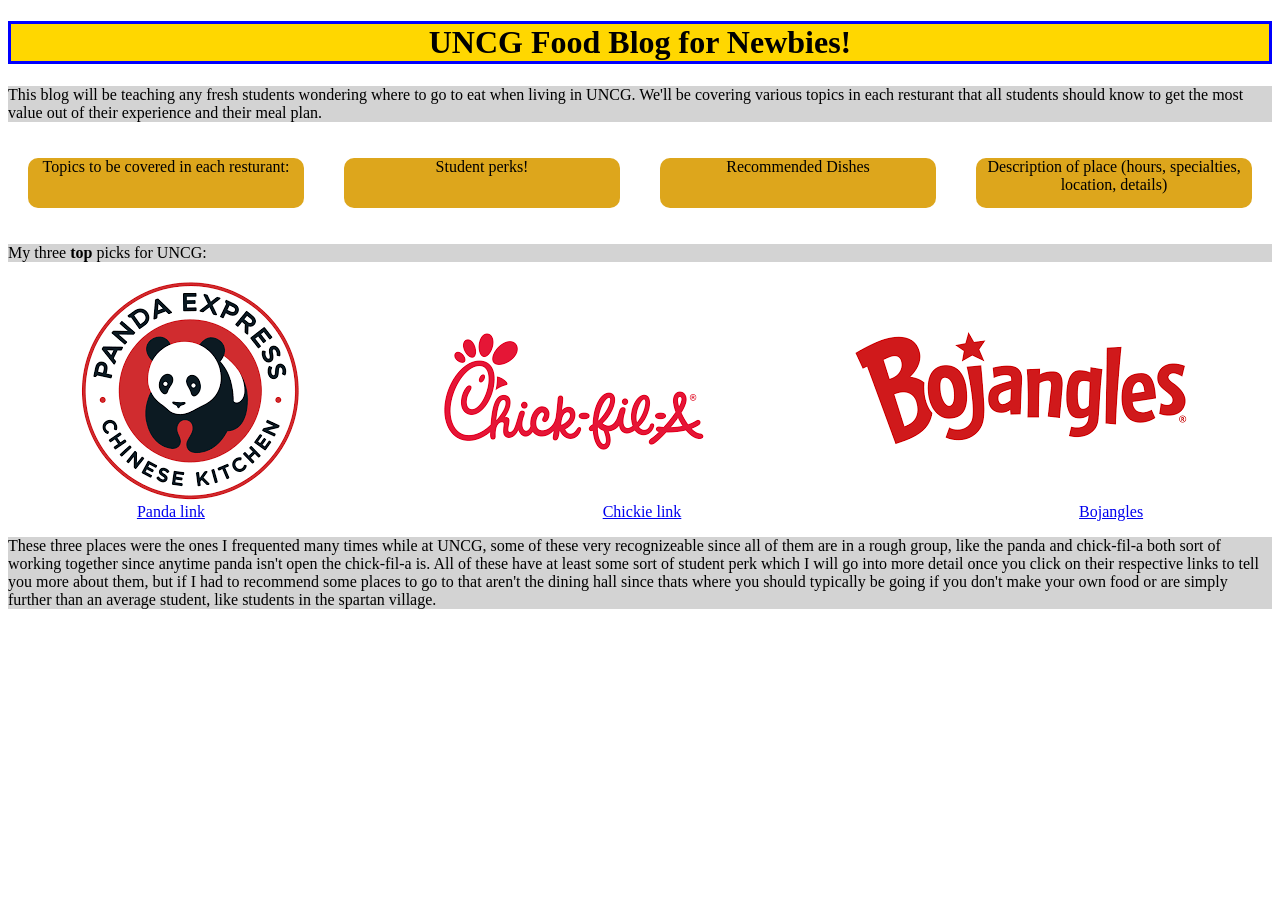
<file: index.html>
<!DOCTYPE html>
<html lang="en">
<head>
    <meta charset="UTF-8">
    <meta name="viewport" content="width=device-width, initial-scale=1.0">
    <title>Document</title>
    <link rel="stylesheet" type="text/css" href="introstyle.css">

</head>
<body>

    <h1>UNCG Food Blog for Newbies!</h1>

    <p>This blog will be teaching any fresh students wondering where to go to eat when living in UNCG.
     We'll be covering various topics in each resturant that all students should know to get the most value out of their experience and their meal plan.</p>


     
    <div id="containerperks">

    <div class="topicitem">Topics to be covered in each resturant: </div>               
    <div class="topicitem">Student perks!</div>
    <div class="topicitem">Recommended Dishes</div>
    <div class="topicitem">Description of place (hours, specialties, location, details)</div>

    </div>
    

    <p>My three <Strong>top</Strong> picks for UNCG:</p>

<div id="containerdes">

      <img src="introimages/images.webp"/>
      
      <img src="introimages/chicklogo.png"/>
      
      <img src="introimages/bo.png"/>

      
</div>


<div id="links">
        <a href="resturant1/res1.html"> Panda link <link rel="stylesheet" href=""></a>

        <a href="resturant2/res2.html"> Chickie link <link rel="stylesheet" href=""></a>
        
        <a href="resturant3/res3.html"> Bojangles <link rel="stylesheet" href=""></a>

</div>


<p id="why">These three places were the ones I frequented many times while at UNCG, some of these very recognizeable since all of them are in a rough group, like the panda and chick-fil-a both sort of working together since anytime panda isn't open the chick-fil-a is. All of these have at least some
sort of student perk which I will go into more detail once you click on their respective links to tell you more about them, but if I had to recommend some places to go to that aren't the dining hall since thats where you should typically be going if you don't make your own food or are simply further than an average student, like students in the spartan village.</p>


    
    
</body>
</html>
</file>
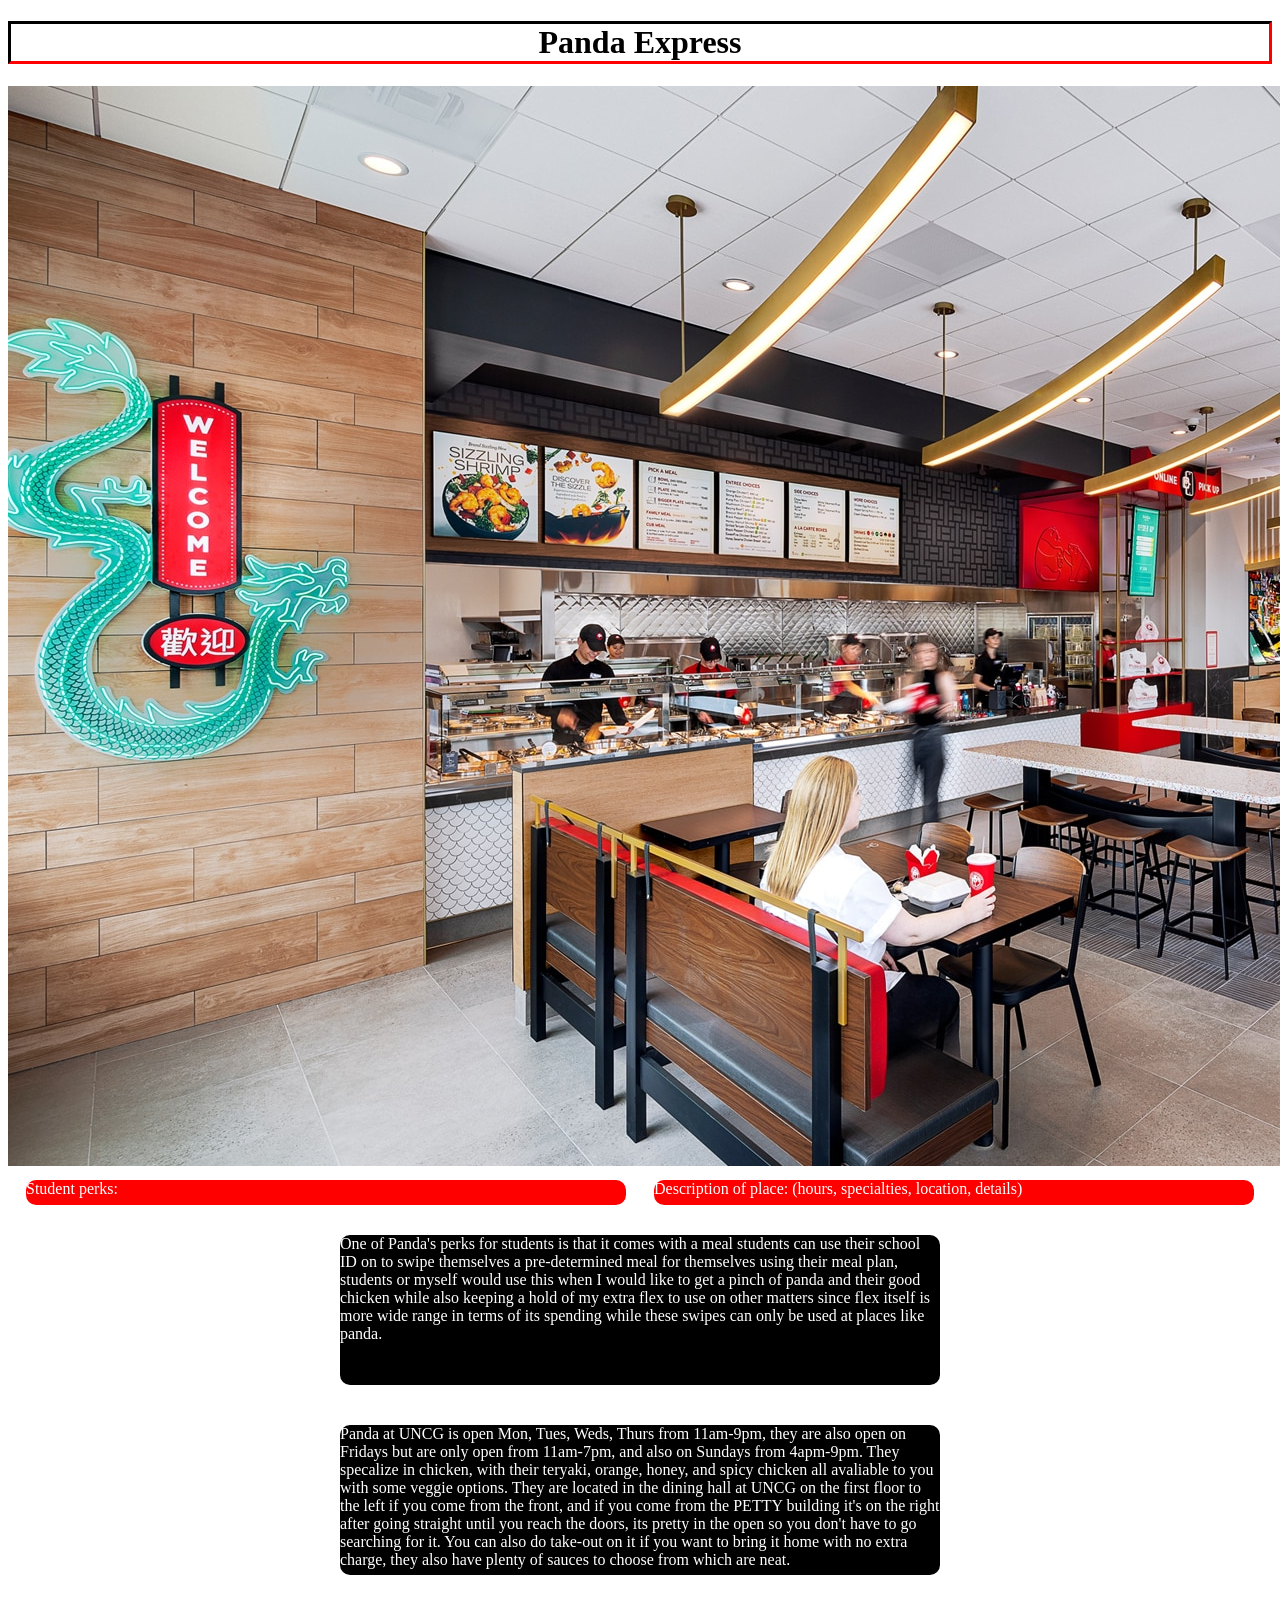
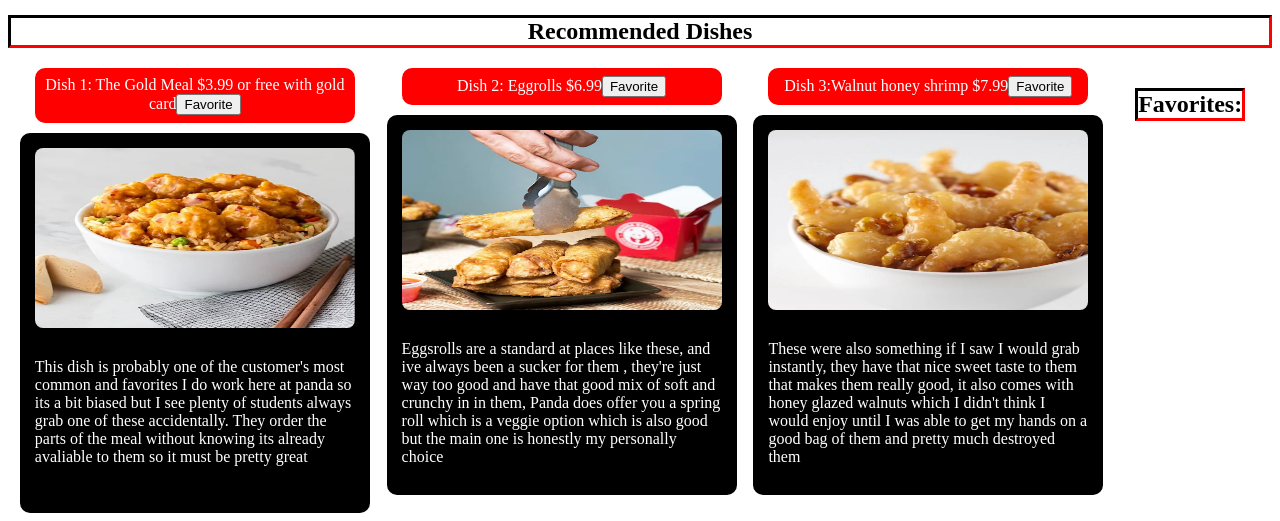
<file: resturant1/res1.html>
<!DOCTYPE html>
<html lang="en">
<head>
    <meta charset="UTF-8">
    <meta name="viewport" content="width=device-width, initial-scale=1.0">
    <title>Document</title>
    <link rel="stylesheet" type="text/css" href="res1style.css">
    <script src="res1script.js" defer></script>
</head>
<body>
    <h1>Panda Express</h1>
    <img src="res1img/pandainterior.jpg" alt="Panda Perk" > 


    
    <div id="containerperks">

    <div class="topicitem">Student perks:</div>
    <div class="topicitem">Description of place: (hours, specialties, location, details)</div>
    
    
    </div> 

    <div id="containerperksdes">
        <div class="description">
        One of Panda's perks for students is that it comes with a meal students can use their school ID on to swipe themselves a pre-determined meal for themselves using their meal plan, 
        students or myself would use this when I would like to get a pinch of panda and their good chicken while also keeping a hold of my extra flex
        to use on other matters since flex itself is more wide range in terms of its spending while these swipes can only be used at places like panda.</div>

        <div class="description">
        Panda at UNCG is open Mon, Tues, Weds, Thurs from 11am-9pm, they are also open on Fridays but are only open from 11am-7pm, and also on Sundays from 4apm-9pm.
      They specalize in chicken, with their teryaki, orange, honey, and spicy chicken all avaliable to you with some veggie options.
    They are located in the dining hall at UNCG on the first floor to the left if you come from the front, and if you come from the PETTY building it's on the right after going straight until you reach the doors, its pretty in the open
  so you don't have to go searching for it. You can also do take-out on it if you want to bring it home with no extra charge, they also have plenty of sauces to choose from which are neat. </div>

    </div>

    <h2>Recommended Dishes</h2>

    <div id="dishes">

  <div class="dish-card">
    <div id="dish1" class="dishitem">Dish 1: The Gold Meal $3.99 or free with gold card<button id="btn1" class="food-btn" type="button">Favorite</button> </div>
    <div class="dishyap">
      <img src="res1img/mealone.webp" alt="">
      <p>This dish is probably one of the customer's most common and favorites
        I do work here at panda so its a bit biased but I see plenty of students always 
        grab one of these accidentally. They order the parts of the meal without knowing 
        its already avaliable to them so it must be pretty great
      </p>
    </div>
  </div>

  <div class="dish-card">
    <div id="dish2" class="dishitem">Dish 2: Eggrolls $6.99<button id="btn2" class="food-btn" type="button">Favorite</button></div>
    <div class="dishyap">
      <img src="res1img/eggroll.webp" alt="">
      <p>Eggsrolls are a standard at places like these, and ive always been a sucker for them
      , they're just way too good and have that good mix of soft and crunchy in
      in them, Panda does offer you a spring roll which is a veggie option which is also good but the main one is honestly my personally choice
      </p>
    </div>
  </div>

  <div class="dish-card">
    <div id="dish3" class="dishitem">Dish 3:Walnut honey shrimp $7.99<button id="btn3" class="food-btn" type="button">Favorite</button></div>
    <div class="dishyap">
      <img src="res1img/shrimp.webp" alt="">
      <p>These were also something if I saw I would grab instantly, they have that nice sweet taste to them that
        makes them really good, it also comes with honey glazed walnuts which I didn't think I would enjoy until I 
        was able to get my hands on a good bag of them and pretty much destroyed them
      </p>
    </div>
  </div>

   <div id="favorites" class="cards">
            <h2>Favorites:</h2>
            <p id="fav1"></p>
            <p id="fav2"></p>
            <p id="fav3"></p>
        </div>

</div>

</body>
</html>
</file>
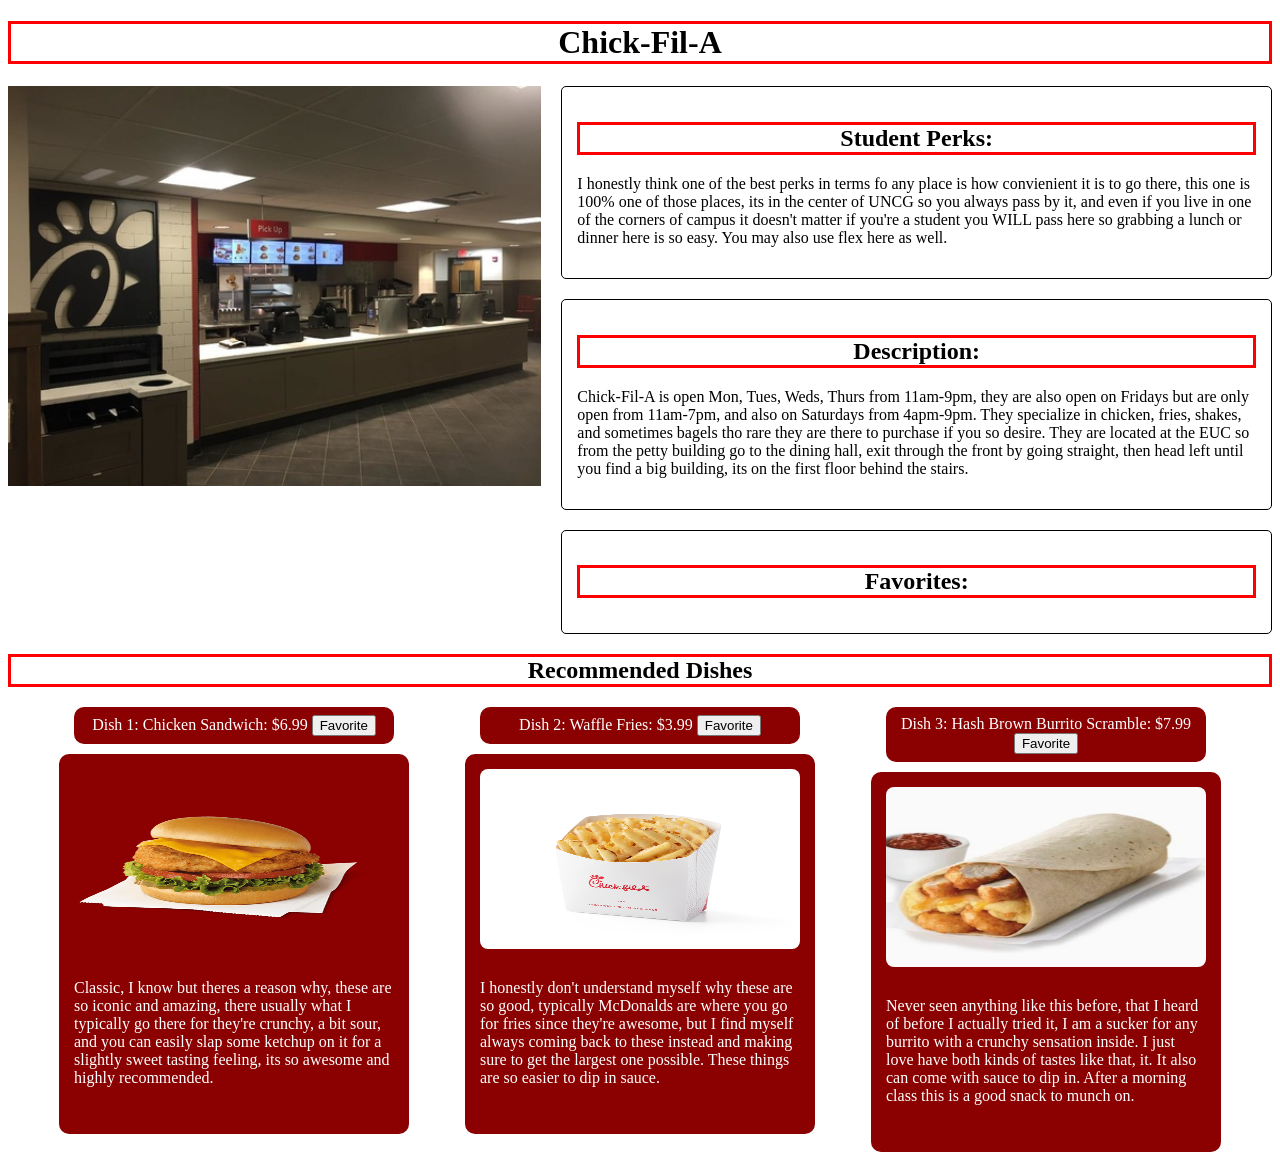
<file: resturant2/res2.html>
<!DOCTYPE html>
<html lang="en">
<head>
    <meta charset="UTF-8">
    <meta name="viewport" content="width=device-width, initial-scale=1.0">
    <title>Document</title>
    <link rel="stylesheet" type="text/css" href="res2style.css">
     <script src="res2script.js" defer></script>
    

</head>
<body>
    <h1>Chick-Fil-A</h1>
    

    <div class="image-piece">
    <img src="res2img/interior.jpg" alt="chickperk" class="cfaimage" height="400"> 
    <div class="descriptioncards">
        <div class="cards">
            <h2>Student Perks:</h2>
            <p>I honestly think one of the best perks in terms fo any place is how convienient it is to go there, this one is 100%
                one of those places, its in the center of UNCG so you always pass by it, and even if you live in one of the corners of campus
                it doesn't matter if you're a student you WILL pass here so grabbing a lunch or dinner here is so easy. You may also use flex here as well.

            </p>
        </div>
        <div class="cards">
            <h2>Description:</h2>
            <p>Chick-Fil-A is open Mon, Tues, Weds, Thurs from 11am-9pm, they are also open on Fridays but are only open from 11am-7pm, and also on Saturdays from 4apm-9pm.
                They specialize in chicken, fries, shakes, and sometimes bagels tho rare they are there to purchase if you so desire. They are located at the EUC so from the petty building
                go to the dining hall, exit through the front by going straight, then head left until you find a big building, its on the first floor behind the stairs.
            </p>
        </div>


        <div id="favorites" class="cards">
            <h2>Favorites:</h2>
            <p id="fav1"></p>
            <p id="fav2"></p>
            <p id="fav3"></p>
        </div>


    </div>
    





    </div>
    
<div id = head>

    
</div>
     <h2>Recommended Dishes</h2>

    <div id="dishes">

  <div class="dish-card">
    <div id="dish1" class="dishitem">Dish 1: Chicken Sandwich: $6.99 <button id="btn1" class="food-btn" type="button">Favorite</button> </div>
    <div class="dishyap">
      <img src="res2img/sandwich.png" alt="">
      <p> Classic, I know but theres a reason why, these are so iconic and amazing, there usually what I typically go there for
        they're crunchy, a bit sour, and you can easily slap some ketchup on it for a slightly sweet tasting feeling, its so awesome and highly recommended.
      </p>
    </div>
  </div>

  <div class="dish-card">
    <div id="dish2" class="dishitem">Dish 2: Waffle Fries: $3.99 <button id="btn2" class="food-btn" type="button">Favorite</button></div>
    <div class="dishyap">
      <img src="res2img/fries.webp" alt="">
      <p> I honestly don't understand myself why these are so good, typically McDonalds are where you go for fries since they're awesome, but I find myself
        always coming back to these instead and making sure to get the largest one possible.
        These things are so easier to dip in sauce.
      </p>
    </div>
  </div>

  <div class="dish-card">
    <div id="dish3" class="dishitem">Dish 3: Hash Brown Burrito Scramble: $7.99 <button id="btn3" class="food-btn" type="button">Favorite</button></div>
    <div class="dishyap">
      <img src="res2img/burrito.webp" alt="">
      <p>Never seen anything like this before, that I heard of before I actually tried it, I am a sucker for any burrito with a crunchy sensation inside.
        I just love have both kinds of tastes like that, it. It also can come with sauce to dip in. After a morning class this is a good snack to munch on.
      </p>
    </div>
  </div>
</body>
</html>
</file>
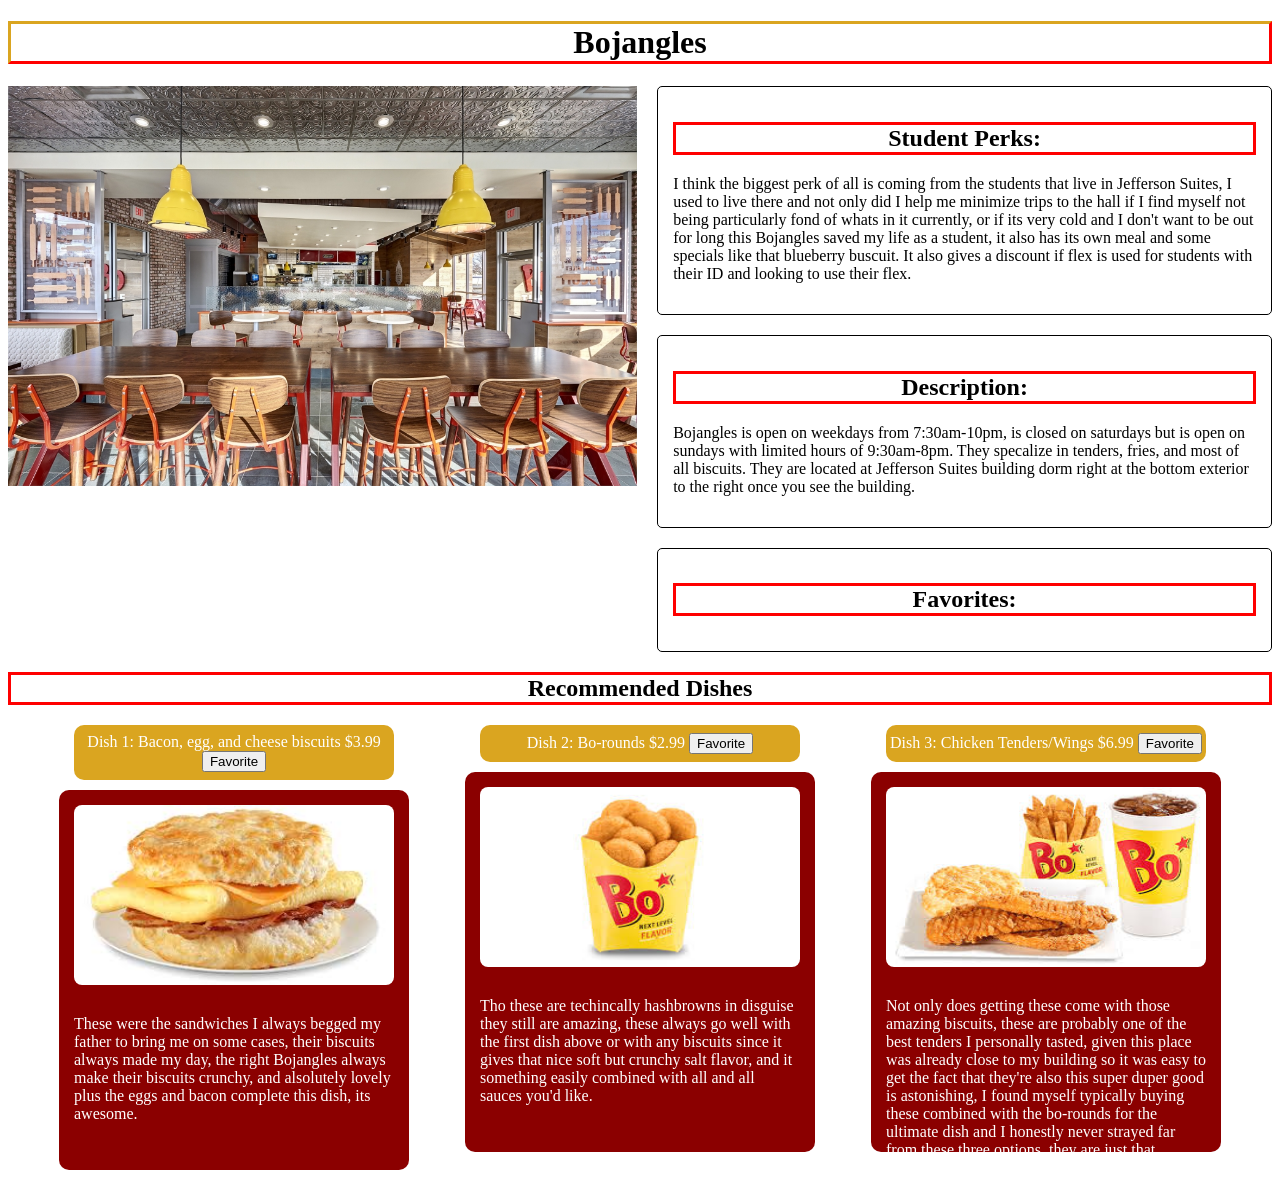
<file: resturant3/res3.html>
<!DOCTYPE html>
<html lang="en">
<head>
    <meta charset="UTF-8">
    <meta name="viewport" content="width=device-width, initial-scale=1.0">
    <link rel="stylesheet" type="text/css" href="res3style.css">
    <script src="res3script.js" defer></script>

    <title>Document</title>
</head>
<body>
    <h1>Bojangles</h1>
    

    <div class="image-piece">
    <img src="res3img/interior.jpg" alt="chickperk" class="cfaimage" height="400"> 
    <div class="descriptioncards">
        <div class="cards">
            <h2>Student Perks:</h2>
            <p>
            I think the biggest perk of all is coming from the students that live in Jefferson Suites, I used to live there and not only did I help me minimize trips to the hall
            if I find myself not being particularly fond of whats in it currently, or if its very cold and I don't want to be out for long this Bojangles saved my life as a student, it also has its own meal and some specials like that blueberry buscuit. It also gives a discount if flex is used for students with their ID and looking to use their flex.
            </p>
        </div>
        <div class="cards">
            <h2>Description:</h2>
            <p>Bojangles is open on weekdays from 7:30am-10pm, is closed on saturdays but is open on sundays with limited hours of 9:30am-8pm. They specalize in tenders, fries, and most of all biscuits.
                They are located at Jefferson Suites building dorm right at the bottom exterior to the right once you see the building.
            </p>
        </div>

        <div id="favorites" class="cards">
            <h2>Favorites:</h2>
            <p id="fav1"></p>
            <p id="fav2"></p>
            <p id="fav3"></p>
        </div>

    </div>
    





    </div>
    
<div id = head>

    
</div>
     <h2>Recommended Dishes</h2>

    <div id="dishes">

  <div id="dish1" class="dish-card">
    <div class="dishitem">Dish 1: Bacon, egg, and cheese biscuits $3.99 <button id="btn1" class="food-btn" type="button">Favorite</button></div>
    <div class="dishyap">
      <img src="res3img/biscuit.jpg" alt="">
      <p> These were the sandwiches I always begged my father to bring me on some cases, their biscuits always made my day, 
        the right Bojangles always make their biscuits crunchy, and alsolutely lovely plus the eggs and bacon complete this dish, its awesome.
      </p>
    </div>
  </div>

  <div id="dish2" class="dish-card">
    <div class="dishitem">Dish 2: Bo-rounds $2.99 <button id="btn2" class="food-btn" type="button">Favorite</button></div>
    <div class="dishyap">
      <img src="res3img/rounds.jpg" alt="">
      <p> Tho these are techincally hashbrowns in disguise they still are amazing, these always go well with the first dish above or 
        with any biscuits since it gives that nice soft but crunchy salt flavor, and it something easily combined with all and all sauces you'd like.
      </p>
    </div>
  </div>

  <div id="dish3" class="dish-card">
    <div class="dishitem">Dish 3: Chicken Tenders/Wings $6.99 <button id="btn3" class="food-btn" type="button">Favorite</button></div>
    <div class="dishyap">
      <img src="res3img/tenders.jpg" alt="">
      <p>Not only does getting these come with those amazing biscuits, these are probably one of the best tenders I personally tasted, 
        given this place was already close to my building so it was easy to get the fact that they're also this super duper good is astonishing, 
        I found myself typically buying these combined with the bo-rounds for the ultimate dish and I honestly never strayed far from these three options, 
        they are just that amazing.
      </p>
    </div>
  </div>
</body>
</html>
</file>
<file: introstyle.css>
h1 {
 background-color: gold;
 border: 3px solid blue;
 text-align: center;
}

p {background-color: lightgrey;}


#containerperks {
  display: flex;
  flex-direction: row;
  flex-flow:row;
  align-items: baseline;
  justify-content: space-between;

}

.topicitem {
  border-radius: 10px;
  background-color: rgb(221, 166, 28);
  color: black;
  text-align: center;
  margin: 20px;
  width: 500px;
  height:50px;
}

#containerdes{
  display: flex;
  flex-wrap: wrap;
  flex-direction: row;
  align-items: center;
  justify-content: space-evenly;
  gap: 50px
  
}

#links{
  display:flex;
  justify-content: space-around;
  align-items: center;
  gap: 140px
  
  
  
}
</file>
<file: resturant1/res1style.css>
h1 {
 background-color: white;
 border-top: 3px solid black;
 border-bottom: 3px solid red;
 border-left: 3px solid black;
 border-right: 3px solid red;
 text-align: center;
}


h2 {
 background-color: white;
 border-top: 3px solid black;
 border-bottom: 3px solid red;
 border-left: 3px solid black;
 border-right: 3px solid red;
 text-align: center;
}

#containerperks {
  display: flex;
  flex-direction: row;
  flex-flow:row wrap;
  align-items: center;
  justify-content:space-evenly

}

.topicitem {
  border-radius: 10px;
  background-color: red;
  color: white;
  text-align: left;
  margin: 10px;
  width:600px;
  height:25px;

}

.description {
  border-radius: 10px;
  background-color: black;
  color: white;
  text-align: left;
  margin: 20px;
  width:600px;
  height:150px;
}


#containerperksdes {
  display: flex;
  flex-direction: row;
  flex-flow:row wrap;
  align-items: center;
  justify-content:space-evenly

}


#dishes {
  display: flex;
  justify-content: space-evenly;
  align-items: flex-start; 
  gap: 20px;
}

.dish-card {
  width: 320px;
  display: flex;
  flex-direction: column;
  align-items: center;
}

.dishitem {
  border-radius: 10px;
  background-color: red;
  color: white;
  text-align: center;
  margin-bottom: 10px;
  width: 100%;
  padding: 8px 0;
}

.dishyap {
  border-radius: 10px;
  background-color: black;
  color: white;
  width: 100%;
  height: 350px;
  padding: 15px;
}

.dishyap img {
  width: 100%;
  height: 180px;
  border-radius: 8px;
  margin-bottom: 10px;
}
</file>
<file: resturant2/res2style.css>
h1 {
 background-color: white;
 border-top: 3px solid red;
 border-bottom: 3px solid red;
 border-left: 3px solid red;
 border-right: 3px solid red;
 text-align: center;
}


h2 {
 background-color: white;
 border-top: 3px solid red;
 border-bottom: 3px solid red;
 border-left: 3px solid red;
 border-right: 3px solid red;
 text-align: center;
}

#dishes {
  display: flex;
  justify-content: space-evenly;
  align-items: flex-start; 
  gap: 20px;
}

.dish-card {
  width: 320px;
  display: flex;
  flex-direction: column;
  align-items: center;
}

.dishitem {
  border-radius: 10px;
  background-color: darkred;
  color: white;
  text-align: center;
  margin-bottom: 10px;
  width: 100%;
  padding: 8px 0;
}

.dishyap {
  border-radius: 10px;
  background-color: darkred;
  color: white;
  width: 100%;
  height: 350px;
  padding: 15px;
}

.dishyap img {
  width: 100%;
  height: 180px;
  border-radius: 8px;
  margin-bottom: 10px;
}
.image-piece{
display: flex;
align-items:flex-start;
gap: 20px;
}
.descriptioncards{
    display: flex;
    flex-direction: column;
    gap: 20px;
    flex: 1;
}

.cards{
    border: 1px solid black;
    padding: 15px;
    border-radius: 5px;
}
</file>
<file: resturant3/res3style.css>
h1 {
 background-color: white;
 border-top: 3px solid goldenrod;
 border-bottom: 3px solid red;
 border-left: 3px solid goldenrod;
 border-right: 3px solid red;
 text-align: center;
}


h2 {
 background-color: white;
 border-top: 3px solid red;
 border-bottom: 3px solid red;
 border-left: 3px solid red;
 border-right: 3px solid red;
 text-align: center;
}

#dishes {
  display: flex;
  justify-content: space-evenly;
  align-items: flex-start; 
  gap: 20px;
}

.dish-card {
  width: 320px;
  display: flex;
  flex-direction: column;
  align-items: center;
}

.dishitem {
  border-radius: 10px;
  background-color: goldenrod;
  color: white;
  text-align: center;
  margin-bottom: 10px;
  width: 100%;
  padding: 8px 0;
}

.dishyap {
  border-radius: 10px;
  background-color: darkred;
  color: white;
  width: 100%;
  height: 350px;
  padding: 15px;
}

.dishyap img {
  width: 100%;
  height: 180px;
  border-radius: 8px;
  margin-bottom: 10px;
}
.image-piece{
display: flex;
align-items:flex-start;
gap: 20px;
}
.descriptioncards{
    display: flex;
    flex-direction: column;
    gap: 20px;
    flex: 1;
}

.cards{
    border: 1px solid black;
    padding: 15px;
    border-radius: 5px;
}
</file>
